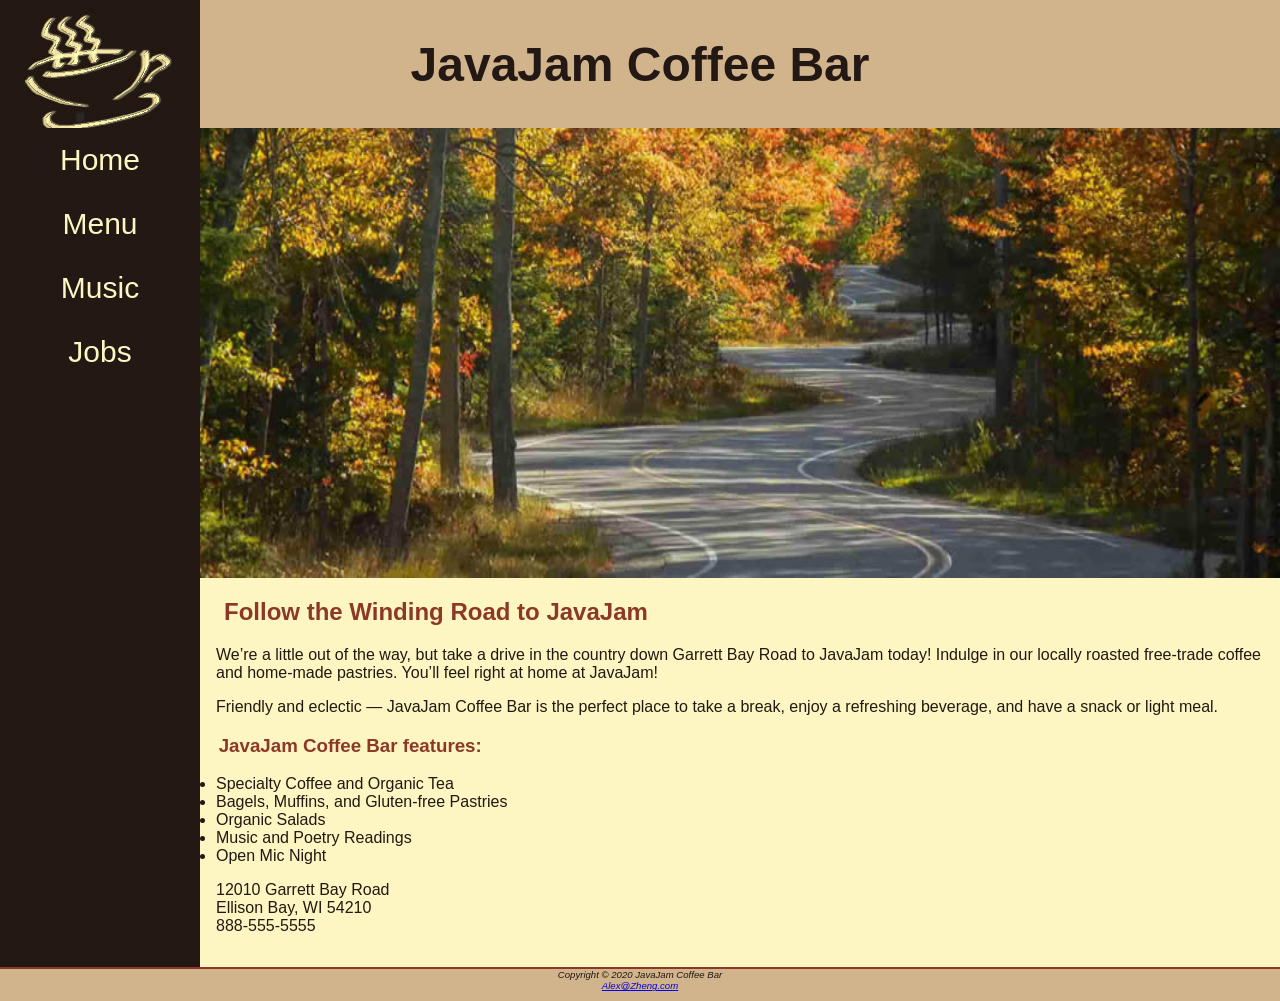
<file: index.html>
<!DOCTYPE html>

<!--JavaJam Coffee Bar -->

<html lang="en">

<head>
    <title>JavaJam Coffee Bar</title>
    <meta charset="utf-8">
    <link rel="stylesheet" href="javajam.css">
    <meta name="viewport" content="width=device-width, initial-scale=1" />
</head>

<body>
<div id="wrapper">

<header>
<h1><a href="index.html">JavaJam Coffee Bar</a></h1>
</header>

<nav><ul>
 <li><a href="index.html">Home</a></li>
 <li><a href="menu.html">Menu</a></li>
 <li><a href="music.html">Music</a></li>
 <li><a href="jobs.html">Jobs</a></li>
</ul></nav>

<main>
<div id="homehero"></div>

<h2>Follow the Winding Road to JavaJam</h2>
<p>We’re a little out of the way, but take a drive in the country down Garrett Bay Road to JavaJam today! Indulge in our locally roasted free-trade coffee and home-made pastries. You’ll feel right at home at JavaJam!</p>
<p>Friendly and eclectic &mdash; JavaJam Coffee Bar is the perfect place to take a break, enjoy a refreshing beverage, and have a snack or light meal.</p>

<h3>JavaJam Coffee Bar features:</h3>

<ul>
<li>Specialty Coffee and Organic Tea</li>
<li>Bagels, Muffins, and Gluten-free Pastries</li>
<li>Organic Salads</li>
<li>Music and Poetry Readings</li>
<li>Open Mic Night</li>
</ul>

<div>
12010 Garrett Bay Road <br>
Ellison Bay, WI 54210 <br>
<a id="mobile" href="tel:888-555-5555">888-555-5555</a>
<span id="desktop">888-555-5555</span>
</div>
</main>

<footer>
Copyright &copy; 2020 JavaJam Coffee Bar<br>
<a href="mailto:azheng8@student.ccp.edu">Alex@Zheng.com</a>
</footer>

</div>

</body>

</html>
</file>
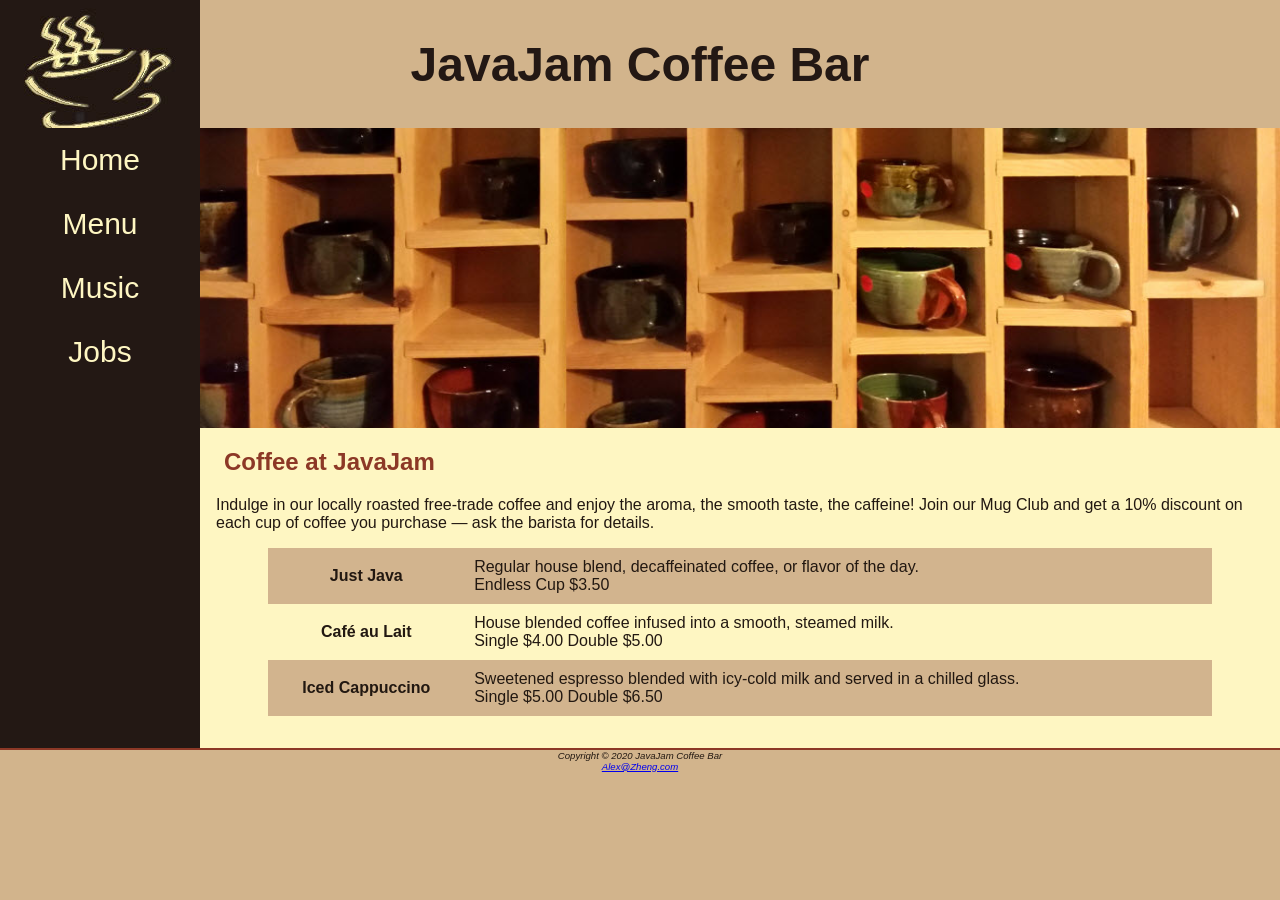
<file: menu.html>
<!DOCTYPE html>

<!--JavaJam Coffee Bar -->

<html lang="en">

<head>
    <title>JavaJam Coffee Bar Menu</title>
    <meta charset="utf-8">
    <link rel="stylesheet" href="javajam.css">
    <meta name="viewport" content="width=device-width, initial-scale=1" />
</head>

<body>
<div id="wrapper">

<header>
<h1><a href="index.html">JavaJam Coffee Bar</a></h1>
</header>

<nav><ul>
 <li><a href="index.html">Home</a></li>
 <li><a href="menu.html">Menu</a></li>
 <li><a href="music.html">Music</a></li>
 <li><a href="jobs.html">Jobs</a></li>
</ul></nav>

<main>
<div id="heromugs"></div>
<h2>Coffee at JavaJam</h2>
<p>Indulge in our locally roasted free-trade coffee and enjoy the aroma, the smooth taste, the caffeine! Join our Mug Club and get a 10% discount on each cup of coffee you purchase &mdash; ask the barista for details. </p>
<div id="flow">
<table>
 <tr>
  <th>Just Java</th>
  <td>Regular house blend, decaffeinated coffee, or flavor of the day.<br>Endless Cup $3.50</td>
 </tr>
 <tr>
  <th>Café au Lait</th>
  <td>House blended coffee infused into a smooth, steamed milk.<br>Single $4.00 Double $5.00</td>
 </tr>
 <tr>
  <th>Iced Cappuccino</th>
  <td>Sweetened espresso blended with icy-cold milk and served in a chilled glass.<br>Single $5.00 Double $6.50</td>
 </tr>
</table>
</div>
</main>

<footer>
Copyright &copy; 2020 JavaJam Coffee Bar<br>
<a href="mailto:azheng8@student.ccp.edu">Alex@Zheng.com</a>
</footer>

</div>
</body>
</html>
</file>
<file: javajam.css>
* { box-sizing: border-box; }

body { 
    background-color: #D2B48C; 
    color: #221811; 
    font-family: Tahoma, Arial, sans-serif, serif; 
    margin: 0;
}

#wrapper { 
    background-color: #231814; 
    padding: 0; 
}

header {   
    background-color: #D2B48C;
    padding-top: 5px; padding-bottom: 5px; padding-left: 105px;
    background-image: url(javajam/cup.jpg); 
    background-repeat: no-repeat;
    color: #231814; height: 128px; 
}

header a { text-decoration: none; }

header a:link { color: #231814; }

header a:visited { color: #008000; }

header a:hover { color: #008000; }

h1 { font-size: 3em; }

h2, h3, h4, p, div, ul, dl {
    padding-left: 1em;
    padding-right: 1em;
}

h2 { color: #8C3826; }

h3, dt { color: #8C3826; }

h4 { 
    background-color: #D2B48C; 
    font-size: 1.2em;
    padding-left: 0.5em; 
    padding-bottom: 0; 
    text-transform: uppercase;
    border-bottom: 1px solid #221811;
    clear: left;
}

nav { text-align: center; font-size: 1.5em; }

nav a { text-decoration: none; }

nav ul {
    list-style-type: none;
    display: flex; flex-direction: column;
    padding: 0; margin: 0; font-size: 1.25em;
}

nav li {
    padding-top: .5em; padding-bottom: .5em;
    padding-left: 1em; padding-right: 1em;
    width: 100%; border-bottom: 1px solid #FEF6C2;
}

nav a:link { 
    color: #FEF6C2;
}

nav a:visited { 
    color: #D2B48C; 
}

nav a:hover { 
    color: #CC9933; 
}

footer { 
    background-color: #D2B48C; 
    font-size: 0.60em; 
    font-style: italic; 
    text-align: center; 
    padding-bottom: 1em; 
    border-top: 2px solid #8C3826;
}

main { 
    display: block;
    padding: 0 0 2em 0; 
    background-color: #FEF6C2;
}

main ul { 
    padding-left: 1em; 
}

.details { 
    padding-left: 20%; 
    padding-right: 20%;
    overflow: auto; 
}

img { 
    padding-left: 10px; 
    padding-right: 10px; 
}

#homehero { 
    height: 300px;
    background-image: url(javajam/road.jpg);
    background-size: 100% 100%; 
    background-repeat: no-repeat;
}

#heromugs { 
    height: 300px; 
    background-image: url(javajam/threemugs.jpg);
    background-size: 100% 100%; 
    background-repeat: no-repeat;
}

#heroguitar { 
    height: 300px; 
    background-image: url(javajam/guitar.jpg);
    background-size: 100% 100%; 
    background-repeat: no-repeat;
}

audio {
  display: block;
  margin-top: 1em;
}

#mobile { display: inline; }
#desktop { display: none; }

#audio {
    display: block;
    margin-top: 1em;
}


@media (min-width: 600px) { 
		header { padding-left: 0; 
			text-align: center; }
		h1        { font-size: 3em; }	
		nav ul   { flex-flow: row nowrap;
			justify-content: space-around; }
		nav li    { border-bottom: none; }
		#homehero     { background-image: url(javajam/hero.jpg);
				height: 50vh; }
		#heromugs     { background-image: url(javajam/heromugs.jpg); }
		#heroguitar { background-image: url(javajam/heroguitar.jpg); }
		#flow { display: flex;
			flex-direction: row; }    
		#mobile   { display: none; }
		#desktop { display: inline; }
		.details { display: flex;
			flex-direction: row;  }
		h4 { margin-left: 10%; 
		    margin-right: 10%; }
}

table {
    width: 90%;
    margin: auto;
    border-spacing: 0;
}

td, th {
    padding: 10px;
}

tr:nth-of-type(odd) {
    background-color: #D2B48E;
}

@media (min-width: 1024px) { 
		@supports (display: grid) {
		   header { grid-area: header; }	
		   nav      { grid-area: nav; }
		   main    { grid-area: main; }		
		   footer  { grid-area: footer; }
		   #wrapper { display: grid;
		              grid-template:
			      "header header" 
			      "nav    main" 
			      "footer footer"
			      / 200px ; }		
		nav ul { flex-direction: column; }	
        header {  background-image: url(javajam/coffeelogo.jpg); }		
   }				
}		

#herojobs {
    height: 300px; 
    background-image: url(javajam/coffeecup.jpg);
    background-repeat: no-repeat;
    background-size: 100% 100%; 
}

form {
    display: flex;
    padding-left: 1em; width: 80%;
}

input, textarea {
    margin-bottom: .5em;
}

@media (min-width: 600px) {
    form {
        width: 40%;
        display: grid;
        grid-template-columns: 6em 1fr;
        grid-gap: 1em;
    }
    input[type="submit"] {
        grid-column: 2;
        width: 9em;
    }
    #herojobs {
        background-image: url(herojobs.jpg);
        background-size: 100% 100%;
        background-repeat: no-repeat;
    }

}
</file>
